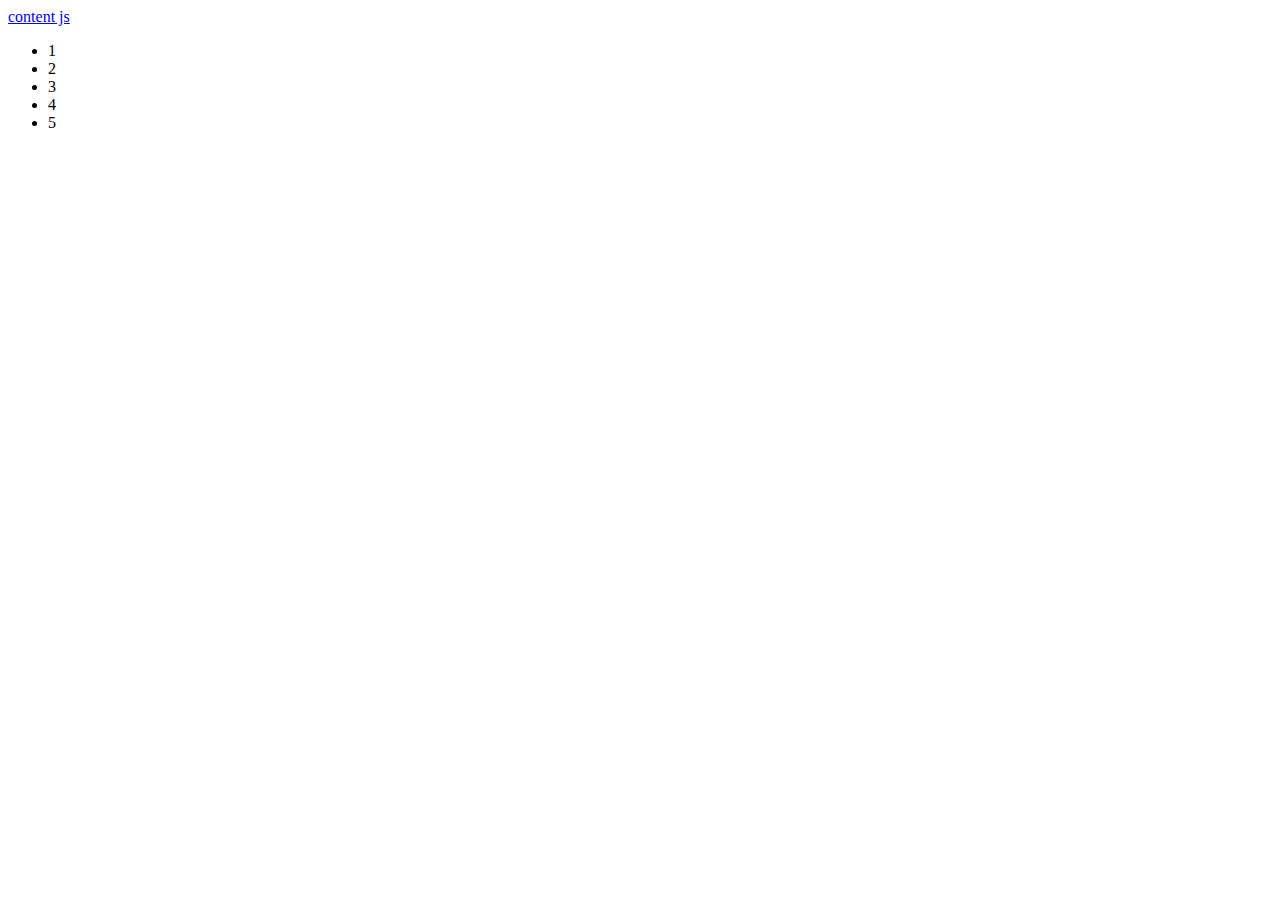
<file: index.html>
<html>
	<body>
		<a href="javascript:(function() {let script = document.createElement('script');script.src = 'http://localhost:8000/content.js';document.body.appendChild(script);})();">content js</a>
		<ul>
			<li>1</li>
			<li>2</li>
			<li>3</li>
			<li>4</li>
			<li>5</li>
		</ul>
	</body>
</html>
</file>
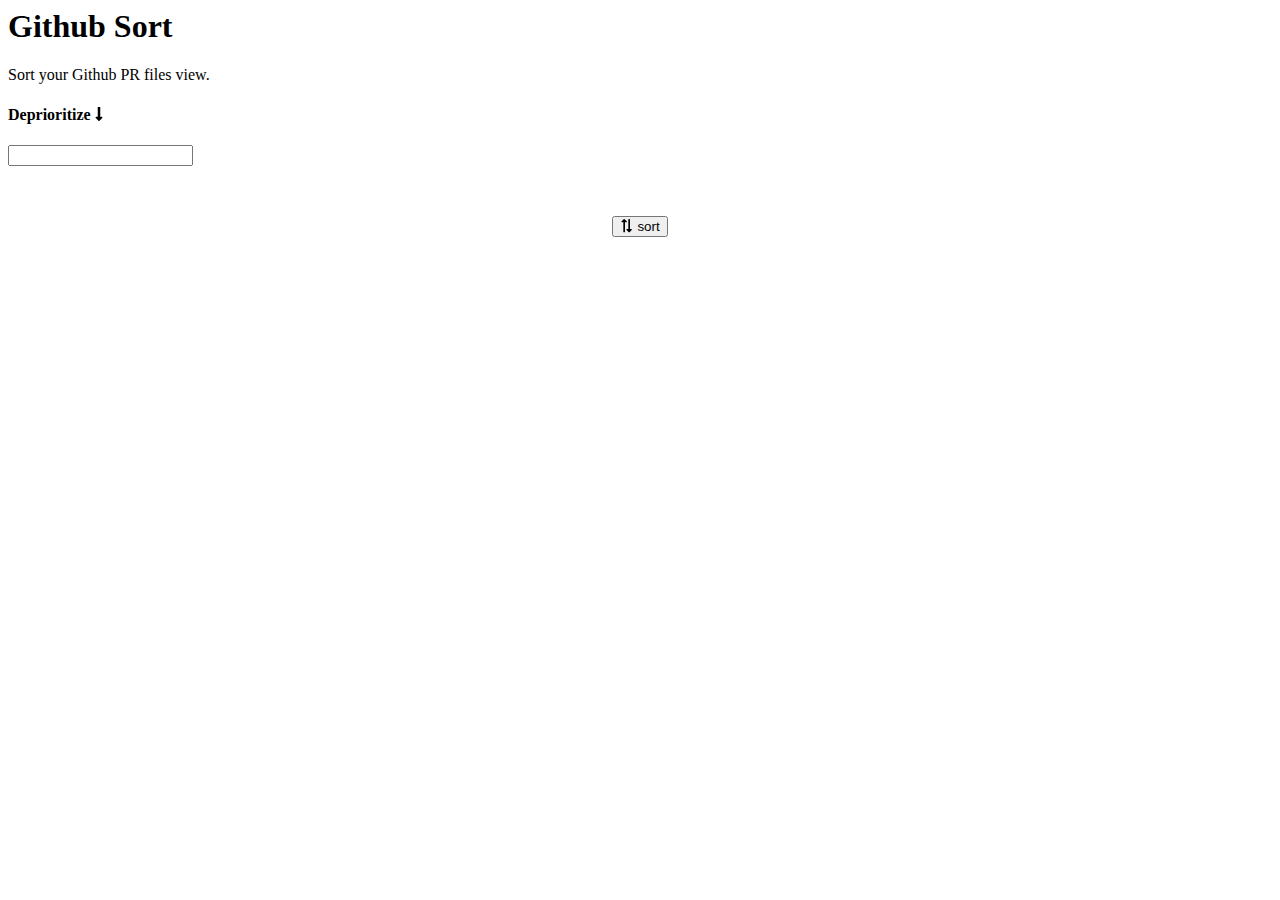
<file: popup/popup.html>
<html>
  <head>
    <link rel="stylesheet" type="text/css" href="popup.css"/>
    <script defer src="../libs/fontawesome/js/all.js"></script>
  </head>
  <body>
    <h1>Github Sort</h1>

    <p>Sort your Github PR files view.</p>

    <h4>Deprioritize <i class="fas fa-long-arrow-alt-down"></i></h4>
    <input id="first" type="text" />

    <button id="button-sort" type="button">
      <i class="fas fa-exchange-alt fa-rotate-90"></i>
      sort
    </button>

    <script type='text/javascript' src="../common.js"></script>
    <script type='text/javascript' src="popup.js"></script>
  </body>
</html>
</file>
<file: popup/popup.css>
#button-sort {
  display: block;
  margin: 50px auto;
}
</file>
